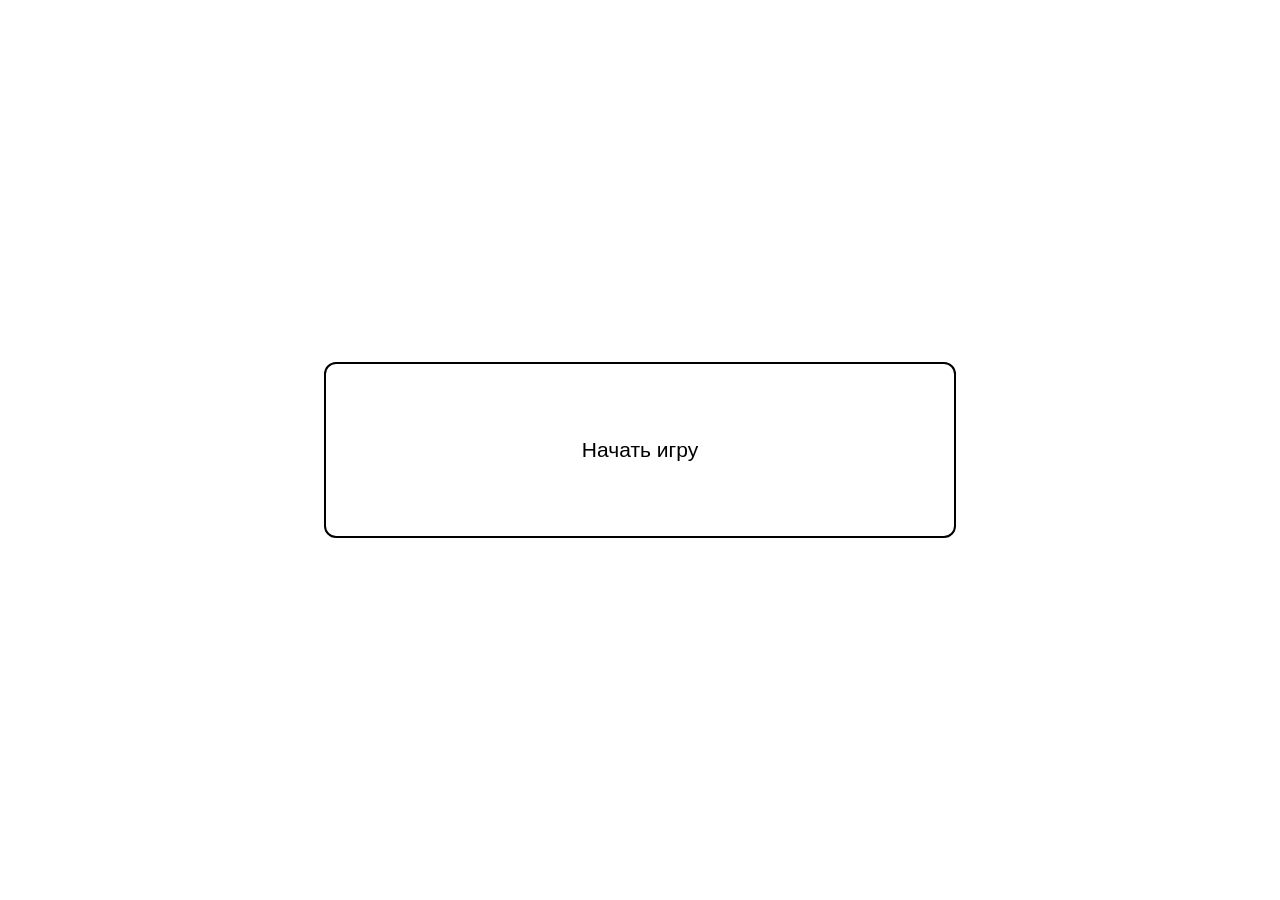
<file: index.html>
<html>
<head>
  <title>Yarik Карты</title><meta charset='utf-8'>
  <link rel="stylesheet" href="main.css">
  <script src="https://api-maps.yandex.ru/2.1/?apikey=6643fcbb-9123-45ac-87dc-a969e3704dcd&lang=ru_RU"></script>
</head>
<body>
  <div id="startWindow">
    <button id="startButton" onclick="startGame()">Начать игру</button>
  </div>
  <div id="gameField">
    <div id="info">
      <span id="roundInfo" class="infoSpan">Раунд 1</span><span id="score" class="infoSpan">Очков: 0</span>
    </div>
    <div id="panoramaDisplay"></div>
    <div id="mapContainer">
      <div id="locationPopup"></div>
      <div id="map" class='map'></div>
      <button id="guessButton" onclick="answerPanorama()">Проверить</button>
    </div>
  </div>
  <div id="endWindow"></div>
</body>
<script src="location_data.js"></script>
<script src="main.js"></script>
</html>
</file>
<file: main.css>
* {
  box-sizing: border-box;
}
body {
  font-family: Arial;
}
#mapContainer {
  position: absolute;
  right: 1rem;
  bottom: 1rem;
  width: 32%;
  height: 35%;
  border: 2px solid black;
}
.map {
  background-color: blue;
  border: 1px solid black;
  height: 85%;
  z-index: 8;
}
#guessButton {
  width: 100%;
  height: 15%;
  text-align: center;
  border: none;
  border-radius: 0;
}
#roundInfo {
  margin-inline: 1rem;
}
#endWindow {
  display: none;
}
#gameField {
  display: none;
}
#startWindow {
  display: flex;
  align-items: center;
  justify-content: center;
  height: 100%;
  width: 100%;
}
#startButton {
  width: 50%;
  height: 20%;
  margin: 0 auto;
}
#gameField {
  width: 100%;
  height: 100%;
}
.infoSpan {
  font-size: 25px;
}
#locationPopup {
  position: absolute;
  top: 0;
  left: 0;
  background-color: white;
  opacity: 0.75;
  z-index: 10;
  padding: 1rem;
}
#panoramaDisplay {
  width: auto;
  height: 95%;
  z-index: 7;
  margin-top: 1rem;
}
.marker-class {
  --markerWidth: 6rem;
  width: var(--markerWidth);
  height: 2rem;
  position: absolute;
  left: calc(var(--markerWidth) / -2);
  top: -0.75rem;

  font-size: 12px;
  border: 2px solid black;
  background-color: white;
  text-align: center;
  display: inline-block;
  border-radius: 0.25rem;
  padding: 0.4rem;
  opacity: 0.75;
  transition: all 0.5s;
}
.marker-class:hover {
  opacity: 1;
  border: 2px solid lightblue;
  transition: all 0.2s;
}
button {
  min-width: 3rem;
  padding: 0.25rem;
  border: 2px solid black;
  background-color: white;
  border-radius: 0.75rem;
  font-size: 21px;
}
button:hover {
  background-color: lightblue;
  transition: all 0.2s;
}
</file>
